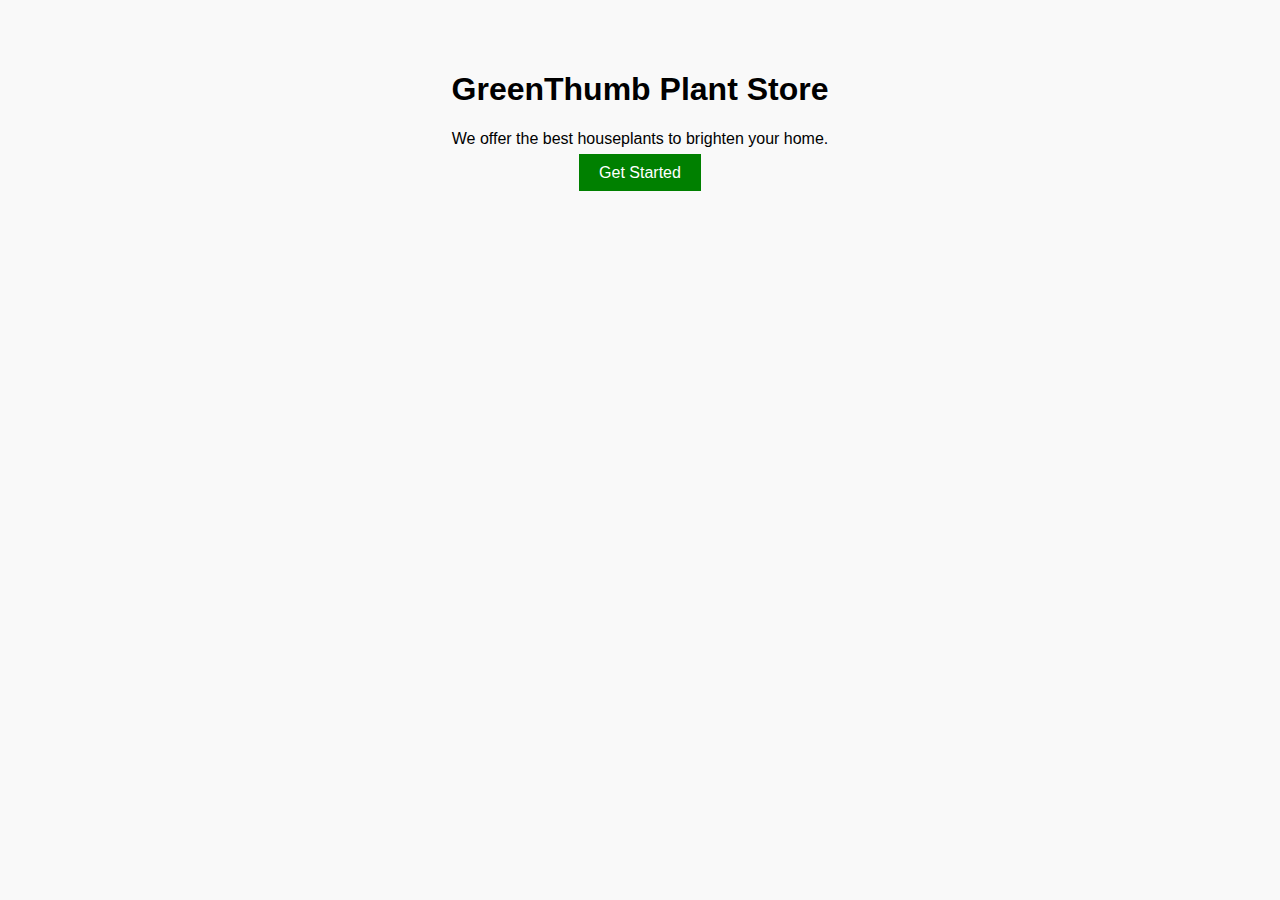
<file: index.html>
<!DOCTYPE html>
<html lang="en">
<head>
    <meta charset="UTF-8">
    <meta name="viewport" content="width=device-width, initial-scale=1.0">
    <link rel="stylesheet" href="style.css">
    <title>GreenThumb Plant Store</title>
</head>
<body>
    <div class="landing-page">
        <h1>GreenThumb Plant Store</h1>
        <p>We offer the best houseplants to brighten your home.</p>
        <a href="product-listing.html" class="get-started-btn">Get Started</a>
    </div>
    <script src="script.js"></script>
</body>
</html>
</file>
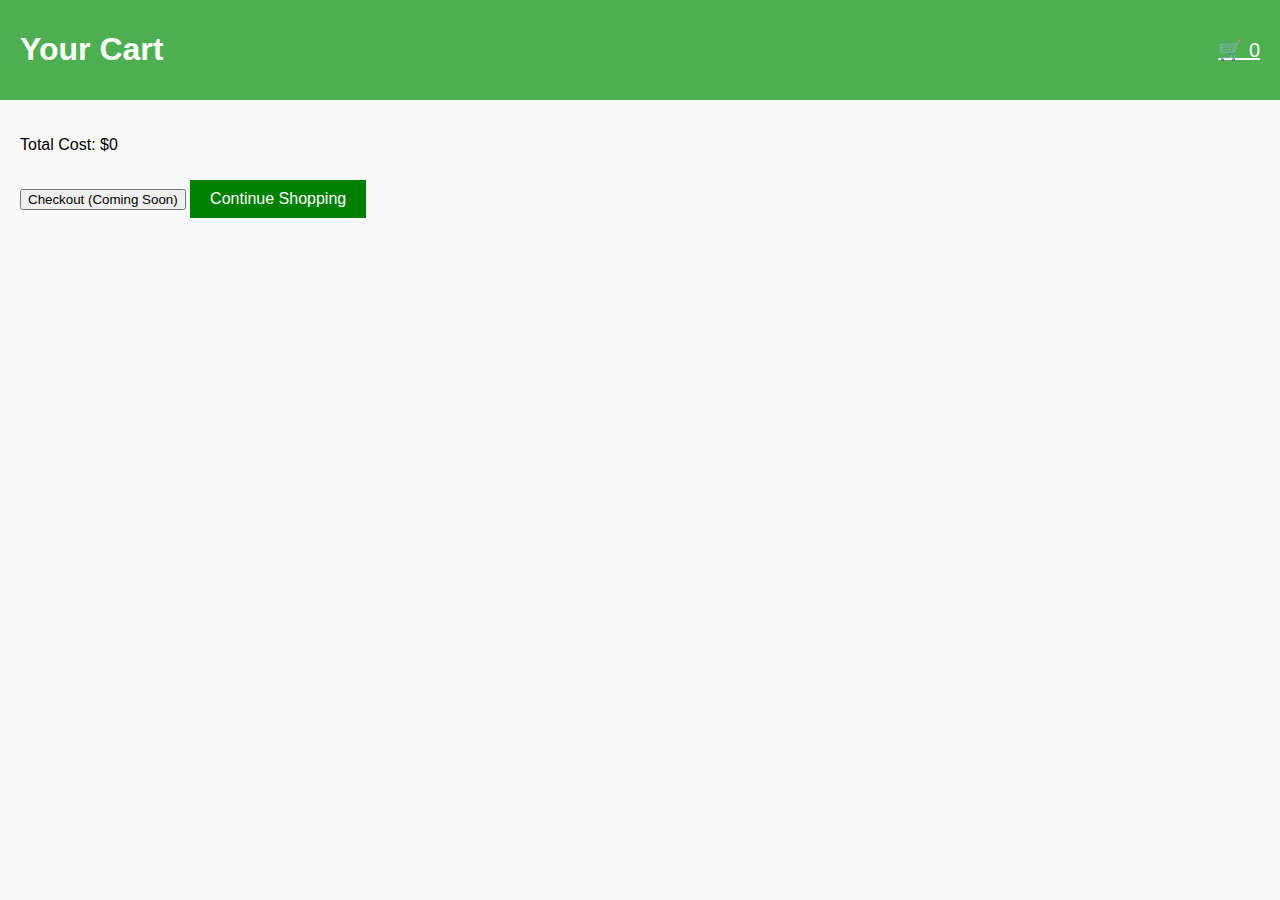
<file: cart.html>
<!DOCTYPE html>
<html lang="en">
<head>
    <meta charset="UTF-8">
    <meta name="viewport" content="width=device-width, initial-scale=1.0">
    <link rel="stylesheet" href="style.css">
    <title>Your Cart</title>
</head>
<body>
    <header>
        <h1>Your Cart</h1>
        <a href="product-listing.html" class="cart-icon">🛒 <span id="cart-count">0</span></a>
    </header>
    <div id="cart-items"></div>
    <div class="cart-summary">
        <p>Total Cost: <span id="total-cost">$0</span></p>
        <button id="checkout-button">Checkout (Coming Soon)</button>
        <a href="product-listing.html" class="continue-shopping">Continue Shopping</a>
    </div>
    <script src="script.js"></script>
</body>
</html>
</file>
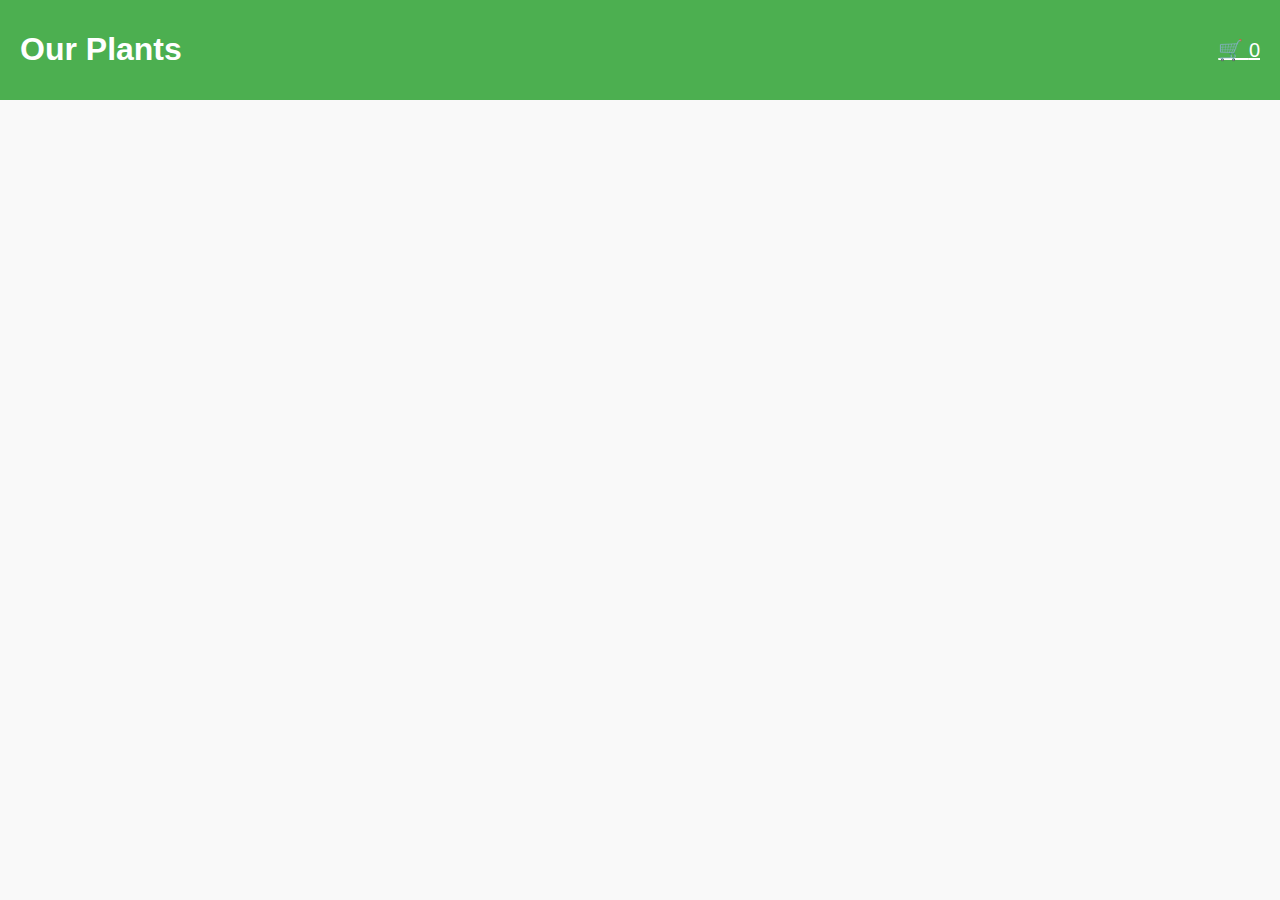
<file: product-listing.html>
<!DOCTYPE html>
<html lang="en">
<head>
    <meta charset="UTF-8">
    <meta name="viewport" content="width=device-width, initial-scale=1.0">
    <link rel="stylesheet" href="style.css">
    <title>Our Plants</title>
</head>
<body>
    <header>
        <h1>Our Plants</h1>
        <a href="cart.html" class="cart-icon">🛒 <span id="cart-count">0</span></a>
    </header>
    <div class="product-listing" id="product-listing">
        <!-- Products will be generated here by JavaScript -->
    </div>
    <script src="script.js"></script>
</body>
</html>
</file>
<file: style.css>
body {
    font-family: Arial, sans-serif;
    margin: 0;
    padding: 0;
    background-color: #f9f9f9;
}

.landing-page {
    text-align: center;
    padding: 50px;
}

.get-started-btn {
    background-color: green;
    color: white;
    padding: 10px 20px;
    text-decoration: none;
}

header {
    display: flex;
    justify-content: space-between;
    align-items: center;
    background-color: #4CAF50;
    color: white;
    padding: 10px 20px;
}

.product-listing {
    display: grid;
    grid-template-columns: repeat(3, 1fr);
    gap: 20px;
    padding: 20px;
}

.cart-icon {
    color: white;
    font-size: 20px;
}

.cart-summary {
    padding: 20px;
}

.continue-shopping {
    display: inline-block;
    margin-top: 10px;
    background-color: green;
    color: white;
    padding: 10px 20px;
    text-decoration: none;
}
</file>
